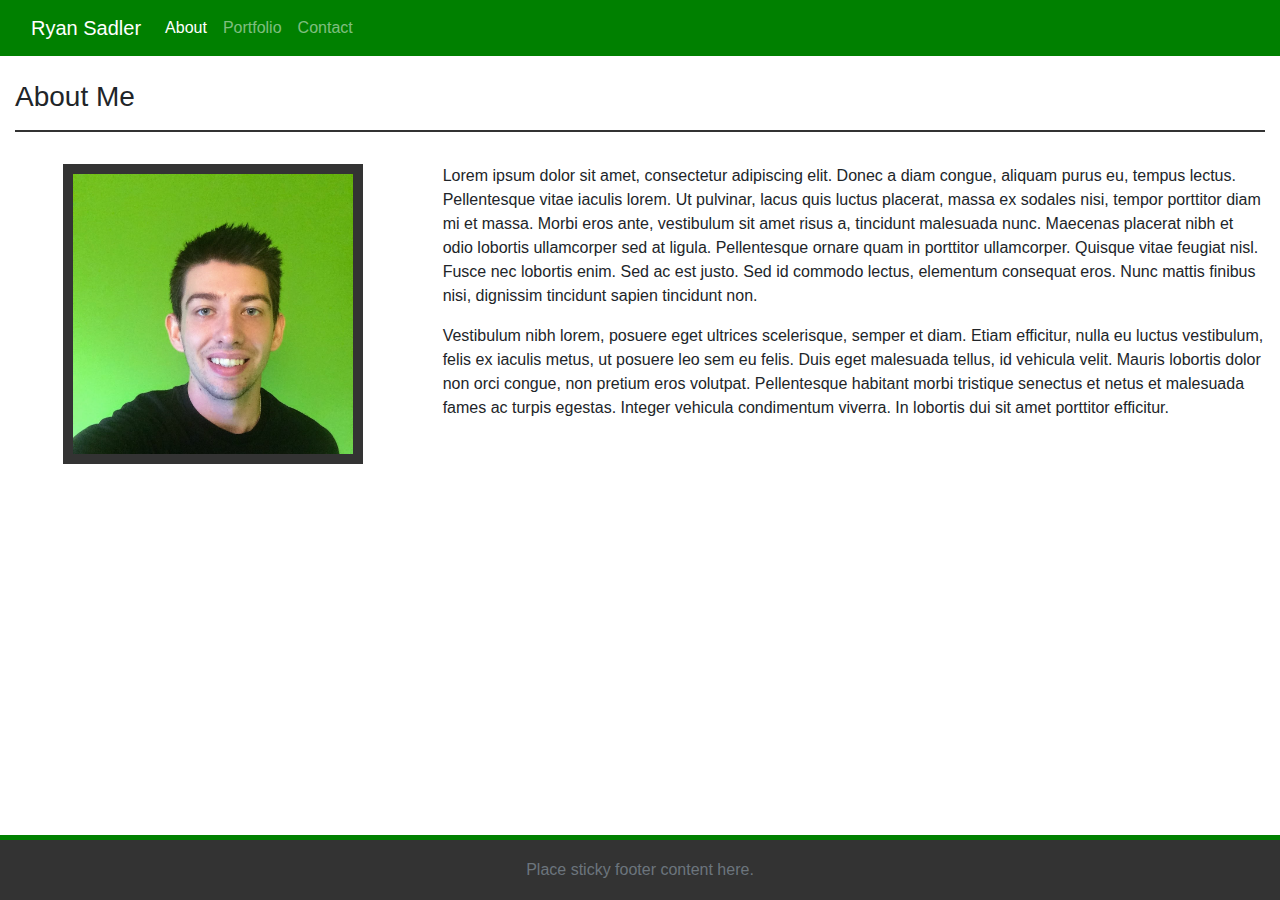
<file: index.html>
<!doctype html>
<html lang="en">
  <head>
    <!-- Required meta tags -->
    <meta charset="utf-8">
    <meta name="viewport" content="width=device-width, initial-scale=1, shrink-to-fit=no">

    <!-- Bootstrap CSS -->
    <link rel="stylesheet" href="https://maxcdn.bootstrapcdn.com/bootstrap/4.0.0/css/bootstrap.min.css" integrity="sha384-Gn5384xqQ1aoWXA+058RXPxPg6fy4IWvTNh0E263XmFcJlSAwiGgFAW/dAiS6JXm" crossorigin="anonymous">
    <link href="sticky-footer.css" rel="stylesheet">

    <title>Ryan Sadler's Portfolio</title>
  </head>
  <body>
    <div class="container-fluid" style="background-color: green;">
        <nav class="navbar navbar-expand-lg navbar-dark" style="background-color: green;">
            <a class="navbar-brand" href="index.html">Ryan Sadler</a>
            <button class="navbar-toggler" type="button" data-toggle="collapse" data-target="#navbarNavAltMarkup" aria-controls="navbarNavAltMarkup" aria-expanded="false" aria-label="Toggle navigation">
                <span class="navbar-toggler-icon"></span>
            </button>
            <div class="collapse navbar-collapse" id="navbarNavAltMarkup">
                <div class="navbar-nav">
                    <a class="nav-item nav-link active" href="index.html">About<span class="sr-only">(current)</span></a>
                    <a class="nav-item nav-link" href="portfolio.html">Portfolio</a>
                    <a class="nav-item nav-link" href="contact.html">Contact</a>
                </div>
            </div>
        </nav>
    </div>

    <div class="container-fluid">
        <div class="row">
            <div class="col">
                <br>
                <h3>About Me</h3>
                <hr style="background-color: #333333; border: 1px solid #333333;">
            </div>
        </div>
        <div class="row">
            <div class="col-md-4 col-sm-12 p-3">
                <img class="img-fluid d-block mx-auto" src="assets/images/profile-photo.jpg" width="300" height="300" style="border: 10px solid #333333;">
            </div>
            <div class="col-md-8 col-sm-12 p-3">
                <p>Lorem ipsum dolor sit amet, consectetur adipiscing elit. Donec a diam congue, aliquam purus eu, tempus lectus. Pellentesque vitae iaculis lorem. Ut pulvinar, lacus quis luctus placerat, massa ex sodales nisi, tempor porttitor diam mi et massa. Morbi eros ante, vestibulum sit amet risus a, tincidunt malesuada nunc. Maecenas placerat nibh et odio lobortis ullamcorper sed at ligula. Pellentesque ornare quam in porttitor ullamcorper. Quisque vitae feugiat nisl. Fusce nec lobortis enim. Sed ac est justo. Sed id commodo lectus, elementum consequat eros. Nunc mattis finibus nisi, dignissim tincidunt sapien tincidunt non.</p>
                <p>Vestibulum nibh lorem, posuere eget ultrices scelerisque, semper et diam. Etiam efficitur, nulla eu luctus vestibulum, felis ex iaculis metus, ut posuere leo sem eu felis. Duis eget malesuada tellus, id vehicula velit. Mauris lobortis dolor non orci congue, non pretium eros volutpat. Pellentesque habitant morbi tristique senectus et netus et malesuada fames ac turpis egestas. Integer vehicula condimentum viverra. In lobortis dui sit amet porttitor efficitur.</p>
            </div>
        </div>
    </div>

    <footer class="footer" style="background-color: #333333;">
        <div class="container-fluid" style="height: 5px; background-color: green; position: absolute; bottom: 60px;"></div>
        <div class="container text-center">
          <span class="text-muted">Place sticky footer content here.</span>
        </div>
    </footer>

    <!-- Optional JavaScript -->
    <!-- jQuery first, then Popper.js, then Bootstrap JS -->
    <script src="https://code.jquery.com/jquery-3.2.1.slim.min.js" integrity="sha384-KJ3o2DKtIkvYIK3UENzmM7KCkRr/rE9/Qpg6aAZGJwFDMVNA/GpGFF93hXpG5KkN" crossorigin="anonymous"></script>
    <script src="https://cdnjs.cloudflare.com/ajax/libs/popper.js/1.12.9/umd/popper.min.js" integrity="sha384-ApNbgh9B+Y1QKtv3Rn7W3mgPxhU9K/ScQsAP7hUibX39j7fakFPskvXusvfa0b4Q" crossorigin="anonymous"></script>
    <script src="https://maxcdn.bootstrapcdn.com/bootstrap/4.0.0/js/bootstrap.min.js" integrity="sha384-JZR6Spejh4U02d8jOt6vLEHfe/JQGiRRSQQxSfFWpi1MquVdAyjUar5+76PVCmYl" crossorigin="anonymous"></script>
  </body>
</html>
</file>
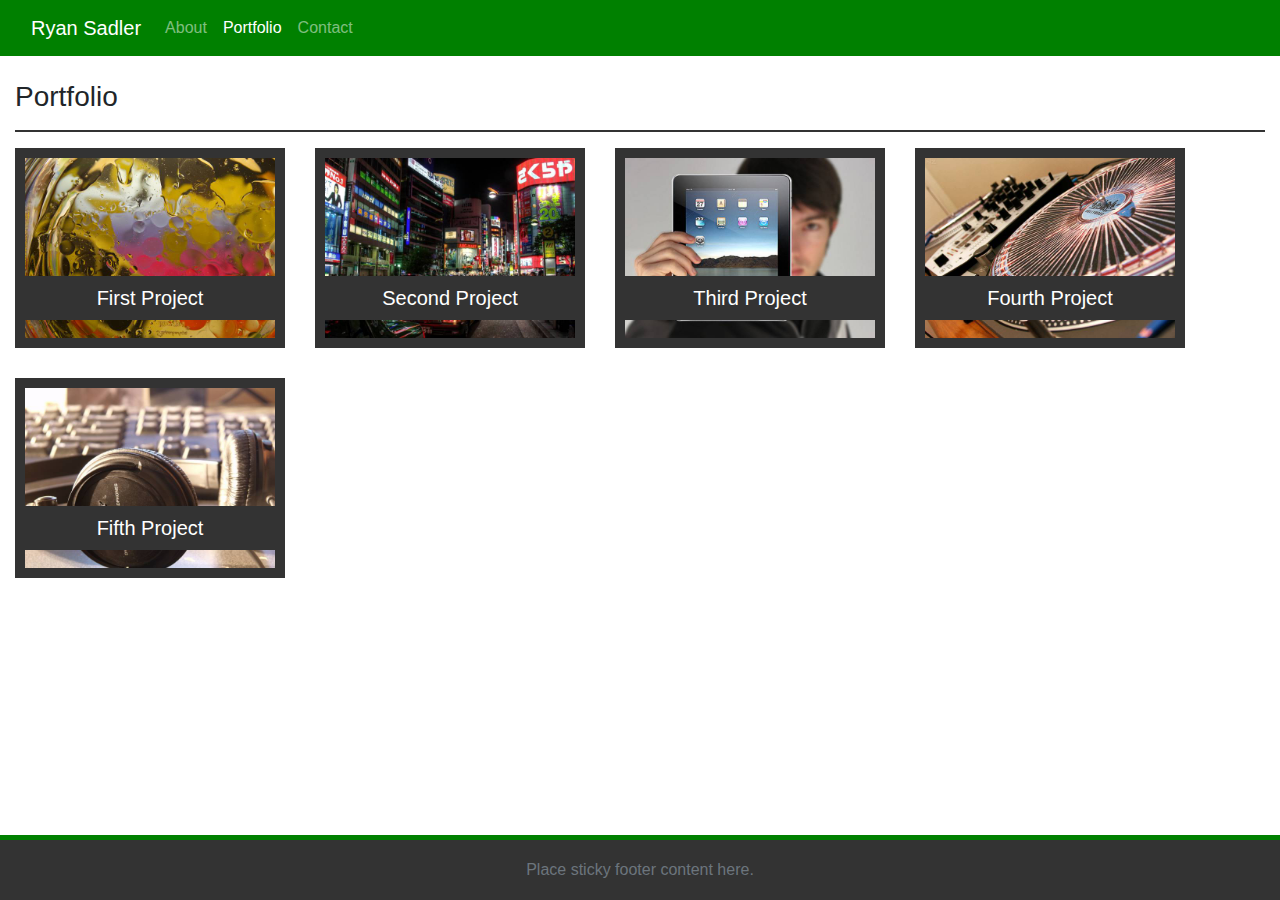
<file: portfolio.html>
<!doctype html>
<html lang="en">
  <head>
    <!-- Required meta tags -->
    <meta charset="utf-8">
    <meta name="viewport" content="width=device-width, initial-scale=1, shrink-to-fit=no">

    <!-- Bootstrap CSS -->
    <link rel="stylesheet" href="https://maxcdn.bootstrapcdn.com/bootstrap/4.0.0/css/bootstrap.min.css" integrity="sha384-Gn5384xqQ1aoWXA+058RXPxPg6fy4IWvTNh0E263XmFcJlSAwiGgFAW/dAiS6JXm" crossorigin="anonymous">
    <link href="sticky-footer.css" rel="stylesheet">

    <title>Ryan Sadler's Portfolio</title>
  </head>
  <body>
    <div class="container-fluid" style="background-color: green;">
        <nav class="navbar navbar-expand-lg navbar-dark" style="background-color: green;">
            <a class="navbar-brand" href="index.html">Ryan Sadler</a>
            <button class="navbar-toggler" type="button" data-toggle="collapse" data-target="#navbarNavAltMarkup" aria-controls="navbarNavAltMarkup" aria-expanded="false" aria-label="Toggle navigation">
                <span class="navbar-toggler-icon"></span>
            </button>
            <div class="collapse navbar-collapse" id="navbarNavAltMarkup">
                <div class="navbar-nav">
                    <a class="nav-item nav-link" href="index.html">About<span class="sr-only">(current)</span></a>
                    <a class="nav-item nav-link active" href="portfolio.html">Portfolio</a>
                    <a class="nav-item nav-link" href="contact.html">Contact</a>
                </div>
            </div>
        </nav>
    </div>

    <div class="container-fluid">
        <div class="row">
            <div class="col">
                <br>
                <h3>Portfolio</h3>
                <hr style="background-color: #333333; border: 1px solid #333333;">
            </div>
        </div>
        <div class="row">
            <div class="col d-flex flex-wrap">
                <div class="project">
                    <img class="w-100 h-100" src="assets/images/placeholder1.jpg" alt="First Placerholder">
                    <h3 class="project-caption">First Project</h3>
                </div>
                <div class="project">
                    <img class="w-100 h-100" src="assets/images/placeholder2.jpg" alt="Second Placeholder">
                    <h3 class="project-caption">Second Project</h3>
                </div>
                <div class="project">
                    <img class="w-100 h-100" src="assets/images/placeholder3.jpg" alt="Third Placerholder">
                    <h3 class="project-caption">Third Project</h3>
                </div>
                <div class="project">
                    <img class="w-100 h-100" src="assets/images/placeholder4.jpg" alt="Fourth Placeholder">
                    <h3 class="project-caption">Fourth Project</h3>
                </div>
                <div class="project">
                    <img class="w-100 h-100" src="assets/images/placeholder5.jpg" alt="Fifth Placeholder">
                    <h3 class="project-caption">Fifth Project</h3>
                </div>
                <style>
                    .project {
                        position: relative;
                        width: 270px;
                        height: 200px;
                        border: 10px solid #333333;
                        margin-right: 30px;
                        margin-bottom: 30px;
                    }

                    .project-caption {
                        position: absolute;
                        left: 0px;
                        right: 0px;
                        bottom: 10px;
                        padding: 10px;
                        font-size: 20px;
                        color: white;
                        text-align: center;
                        background-color: #333333;
                    }
                </style>
            </div>
        </div>
    </div>

    <footer class="footer" style="background-color: #333333;">
        <div class="container-fluid" style="height: 5px; background-color: green; position: absolute; bottom: 60px;"></div>
        <div class="container text-center">
          <span class="text-muted">Place sticky footer content here.</span>
        </div>
    </footer>

    <!-- Optional JavaScript -->
    <!-- jQuery first, then Popper.js, then Bootstrap JS -->
    <script src="https://code.jquery.com/jquery-3.2.1.slim.min.js" integrity="sha384-KJ3o2DKtIkvYIK3UENzmM7KCkRr/rE9/Qpg6aAZGJwFDMVNA/GpGFF93hXpG5KkN" crossorigin="anonymous"></script>
    <script src="https://cdnjs.cloudflare.com/ajax/libs/popper.js/1.12.9/umd/popper.min.js" integrity="sha384-ApNbgh9B+Y1QKtv3Rn7W3mgPxhU9K/ScQsAP7hUibX39j7fakFPskvXusvfa0b4Q" crossorigin="anonymous"></script>
    <script src="https://maxcdn.bootstrapcdn.com/bootstrap/4.0.0/js/bootstrap.min.js" integrity="sha384-JZR6Spejh4U02d8jOt6vLEHfe/JQGiRRSQQxSfFWpi1MquVdAyjUar5+76PVCmYl" crossorigin="anonymous"></script>
  </body>
</html>
</file>
<file: sticky-footer.css>
/* Sticky footer styles
-------------------------------------------------- */
html {
  position: relative;
  min-height: 100%;
}
body {
  margin-bottom: 60px; /* Margin bottom by footer height */
}
.footer {
  position: absolute;
  bottom: 0;
  width: 100%;
  height: 60px; /* Set the fixed height of the footer here */
  line-height: 60px; /* Vertically center the text there */
  background-color: #f5f5f5;
}


/* Custom page CSS
-------------------------------------------------- */
/* Not required for template or sticky footer method. */

.container {
  width: auto;
  max-width: 680px;
  padding: 0 15px;
}
</file>
